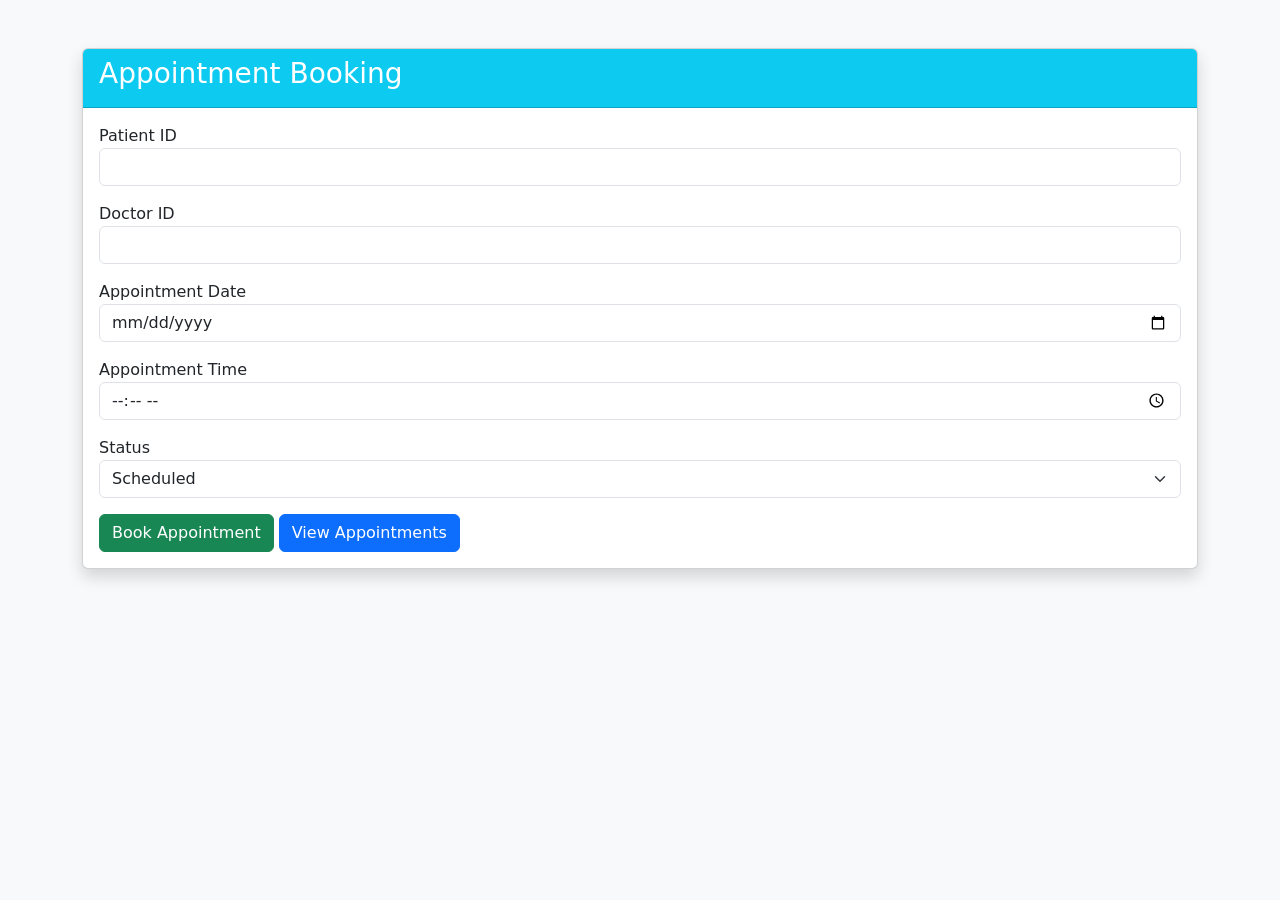
<file: templates/appointment.html>
<!DOCTYPE html>
<html>

<head>

<title>Appointment</title>

<link href="https://cdn.jsdelivr.net/npm/bootstrap@5.3.3/dist/css/bootstrap.min.css" rel="stylesheet">

</head>

<meta name="viewport" content="width=device-width, initial-scale=1.0">
<body class="bg-light">

<div class="container mt-5">

<div class="card shadow">

<div class="card-header bg-info text-white">

<h3>Appointment Booking</h3>

</div>

<div class="card-body">

<form action="/add_appointment" method="post">

<div class="mb-3">

<label>Patient ID</label>

<input
type="number"
name="patient_id"
class="form-control"
required>

</div>

<div class="mb-3">

<label>Doctor ID</label>

<input
type="number"
name="doctor_id"
class="form-control"
required>

</div>

<div class="mb-3">

<label>Appointment Date</label>

<input
type="date"
name="appointment_date"
class="form-control"
required>

</div>

<div class="mb-3">

<label>Appointment Time</label>

<input
type="time"
name="appointment_time"
class="form-control"
required>

</div>

<div class="mb-3">

<label>Status</label>

<select
name="status"
class="form-select">

<option>Scheduled</option>

<option>Completed</option>

<option>Cancelled</option>

</select>

</div>

<button class="btn btn-success">

Book Appointment

</button>

<a href="/appointments"

class="btn btn-primary">

View Appointments

</a>

</form>

</div>

</div>

</div>

</body>

</html>
</file>
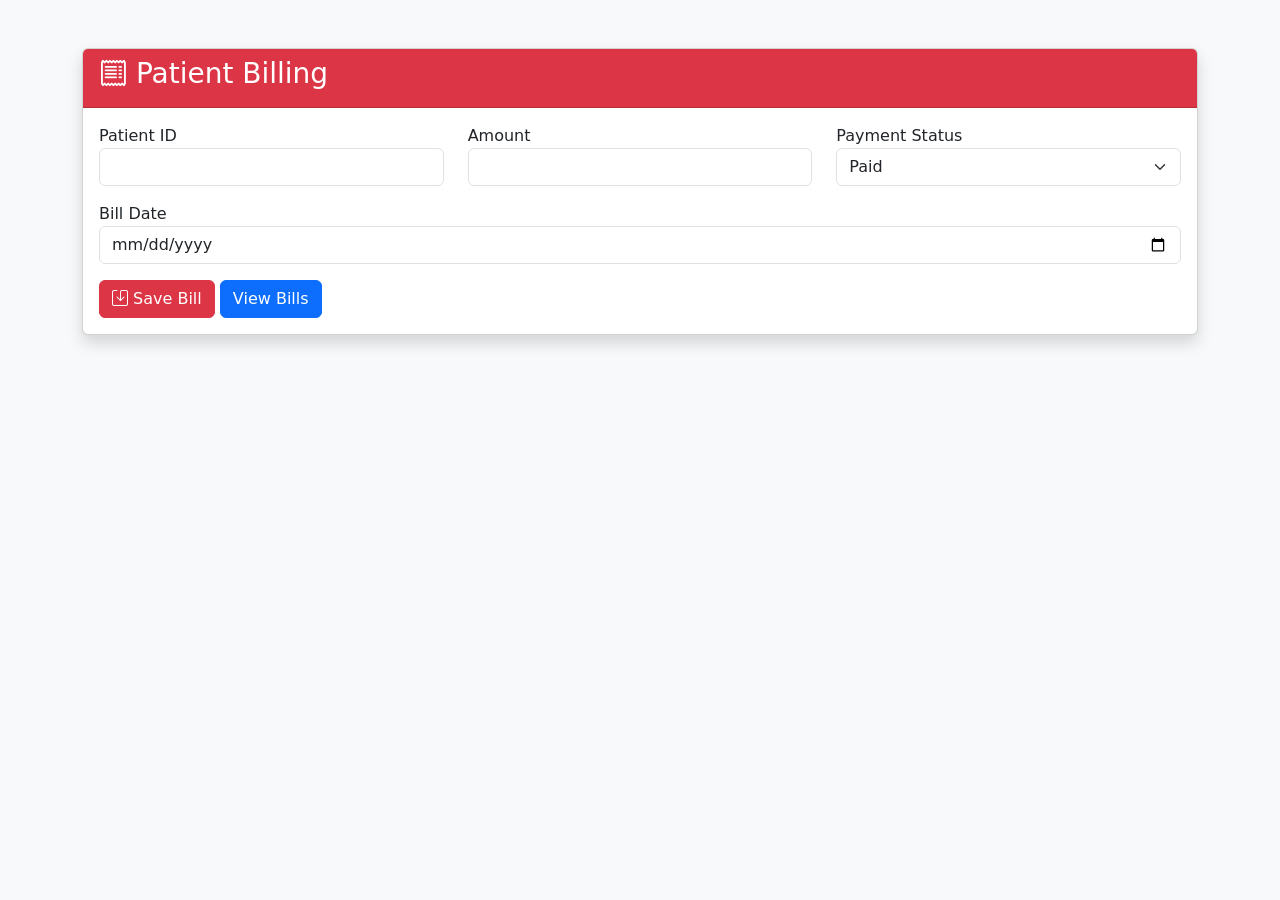
<file: templates/billing.html>
<!DOCTYPE html>
<html lang="en">

<head>

<meta charset="UTF-8">
<meta name="viewport" content="width=device-width, initial-scale=1">

<title>Billing</title>

<link href="https://cdn.jsdelivr.net/npm/bootstrap@5.3.3/dist/css/bootstrap.min.css" rel="stylesheet">
<link href="https://cdn.jsdelivr.net/npm/bootstrap-icons@1.11.3/font/bootstrap-icons.css" rel="stylesheet">

</head>

<meta name="viewport" content="width=device-width, initial-scale=1.0">
<body class="bg-light">

<div class="container mt-5">

<div class="card shadow">

<div class="card-header bg-danger text-white">

<h3><i class="bi bi-receipt"></i> Patient Billing</h3>

</div>

<div class="card-body">

<form action="/add_bill" method="post">

<div class="row">

<div class="col-md-4 mb-3">
<label>Patient ID</label>
<input type="number" class="form-control" name="patient_id" required>
</div>

<div class="col-md-4 mb-3">
<label>Amount</label>
<input type="number" step="0.01" class="form-control" name="amount" required>
</div>

<div class="col-md-4 mb-3">
<label>Payment Status</label>

<select class="form-select" name="payment_status">

<option>Paid</option>
<option>Pending</option>

</select>

</div>

<div class="col-md-12 mb-3">

<label>Bill Date</label>

<input type="date" class="form-control" name="bill_date" required>

</div>

</div>

<button class="btn btn-danger">

<i class="bi bi-save"></i>

Save Bill

</button>

<a href="/bills" class="btn btn-primary">

View Bills

</a>

</form>

</div>

</div>

</div>

</body>

</html>
</file>
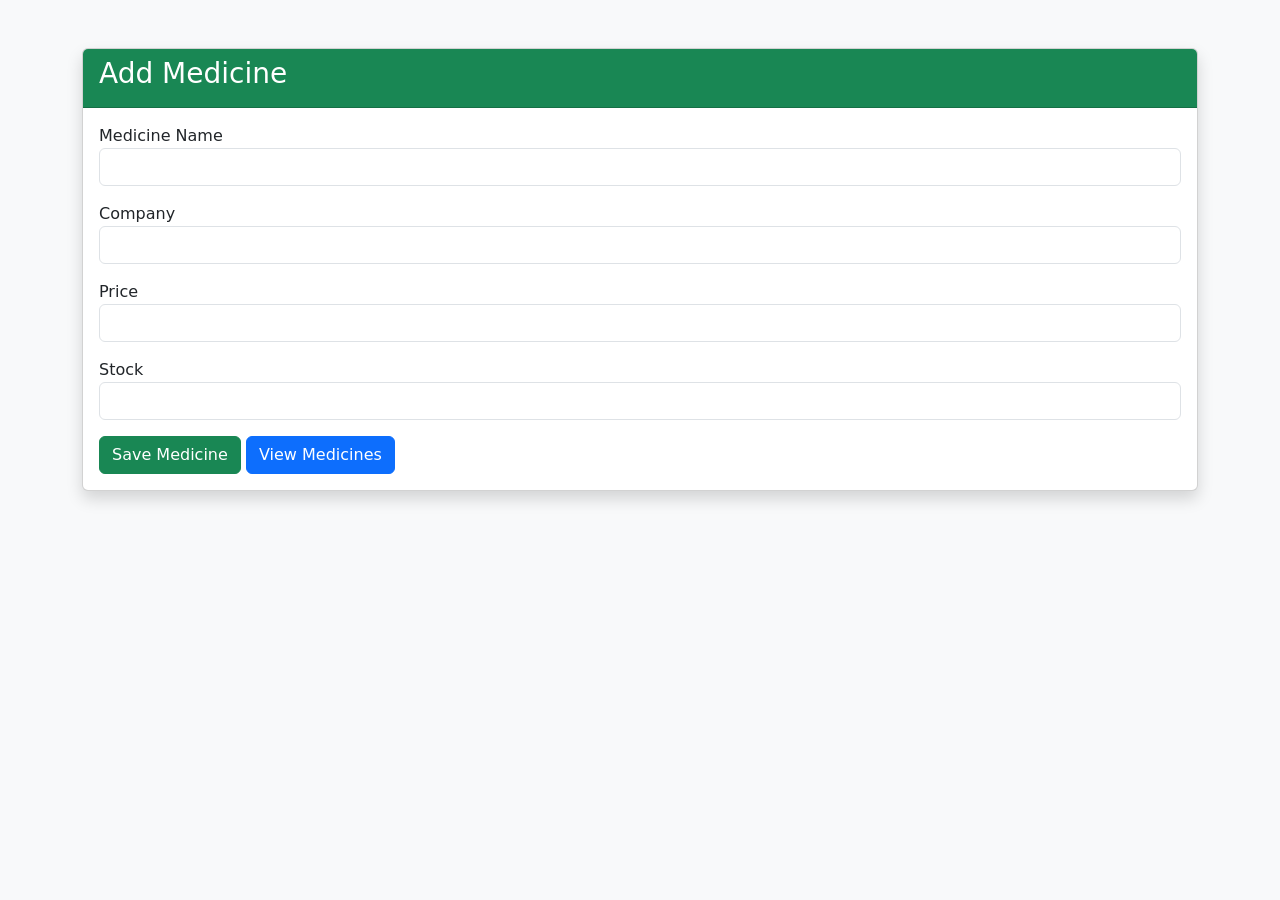
<file: templates/medicine.html>
<!DOCTYPE html>
<html>

<head>

<meta name="viewport" content="width=device-width, initial-scale=1.0">

<title>Medicine</title>

<link href="https://cdn.jsdelivr.net/npm/bootstrap@5.3.3/dist/css/bootstrap.min.css" rel="stylesheet">

</head>

<body class="bg-light">

<div class="container mt-5">

<div class="card shadow">

<div class="card-header bg-success text-white">

<h3>Add Medicine</h3>

</div>

<div class="card-body">

<form action="/add_medicine" method="post">

<div class="mb-3">

<label>Medicine Name</label>

<input type="text"
name="medicine_name"
class="form-control"
required>

</div>

<div class="mb-3">

<label>Company</label>

<input type="text"
name="company"
class="form-control"
required>

</div>

<div class="mb-3">

<label>Price</label>

<input type="number"
step="0.01"
name="price"
class="form-control"
required>

</div>

<div class="mb-3">

<label>Stock</label>

<input type="number"
name="stock"
class="form-control"
required>

</div>

<button class="btn btn-success">

Save Medicine

</button>

<a href="/medicines" class="btn btn-primary">

View Medicines

</a>

</form>

</div>

</div>

</div>

</body>

</html>
</file>
